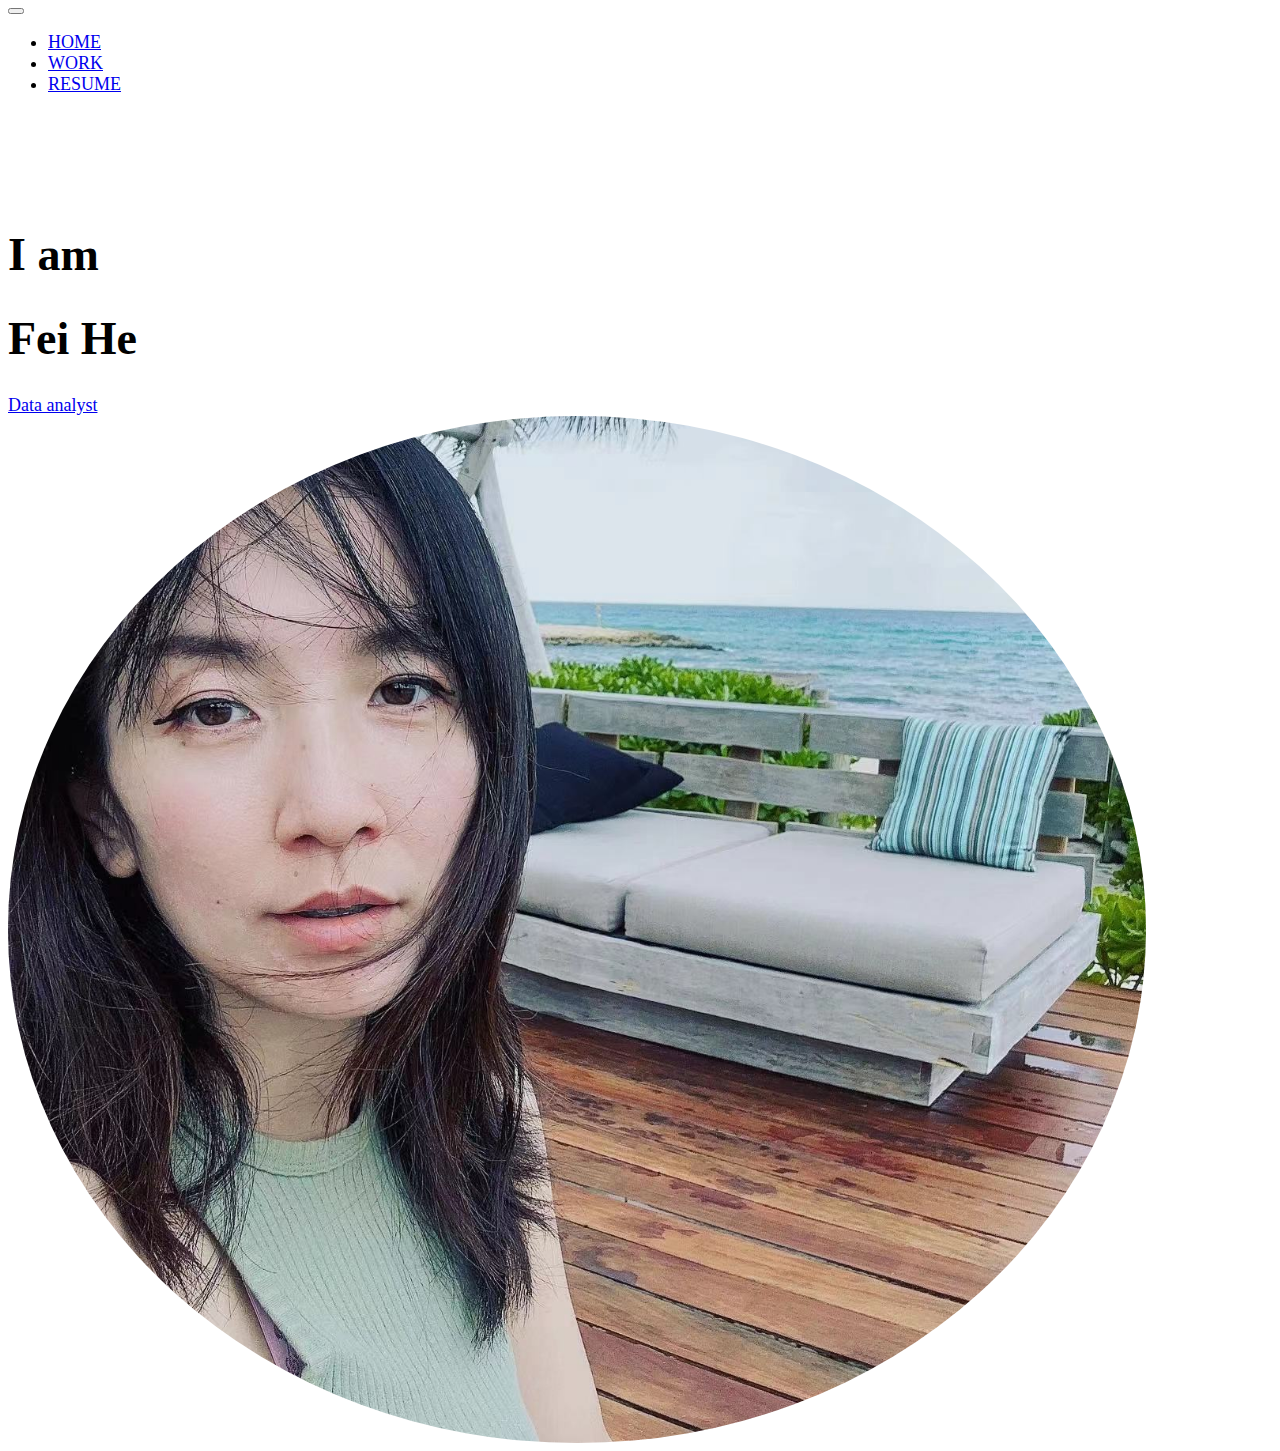
<file: public_html:final_portfolio/index.html>
<html>

<head>
	<meta charset="utf-8">
	<meta name="viewport" content="width=device-width, initial-scale=1.0">
	<title>Home</title>
	<link rel="stylesheet" href="https://cdn.jsdelivr.net/npm/bootstrap@4.6.2/dist/css/bootstrap.min.css"
		integrity="sha384-xOolHFLEh07PJGoPkLv1IbcEPTNtaed2xpHsD9ESMhqIYd0nLMwNLD69Npy4HI+N" crossorigin="anonymous">
	<link rel="stylesheet" href="css/style.css">
</head>

<body>
	
	<nav class="navbar navbar-expand-md bg-light navbar-light fixed-top">
		<div class="container">
			<button class="navbar-toggler" type="button" data-toggle="collapse" data-target="#collapsibleNavbar">
				<span class="navbar-toggler-icon"></span>
			</button>
			<div class="collapse navbar-collapse justify-content-end" id="collapsibleNavbar">
				<ul class="navbar-nav">
					<li class="nav-item ml-5  active">
						<a class="nav-link" href="index.html">HOME</a>
					</li>
					<li class="nav-item ml-5">
						<a class="nav-link" href="work.html">WORK</a>
					</li>
					<li class="nav-item ml-5">
						<a class="nav-link" href="resume.html">RESUME</a>
					</li>

				</ul>
			</div>
		</div>
	</nav>
	<br /><br /><br /><br />
	<div class="container mb-5">
		<div class="row">
			<div class="col-lg-6 d-flex align-items-center">
				<div class="home ">
					<h1>I am </h1>
					<h1 class="ml-5 mt-5">Fei He</h1>
					<a href="work.html" class="btn btn-danger ml-5 mt-5 btn-lg">Data analyst</a>
				</div>
			</div>
			<div class="col-lg-6">
				<img src="img/1.jpg" alt="" class="img img-fluid mt-4" width="90%" id="head">
			</div>
		</div>

	</div>

</body>

</html>
<script src="https://cdn.staticfile.org/jquery/3.2.1/jquery.min.js"></script>
<script src="https://cdn.staticfile.org/popper.js/1.15.0/umd/popper.min.js"></script>
<script src="https://cdn.staticfile.org/twitter-bootstrap/4.3.1/js/bootstrap.min.js"></script>
<script src="js/main.js"></script>
</file>
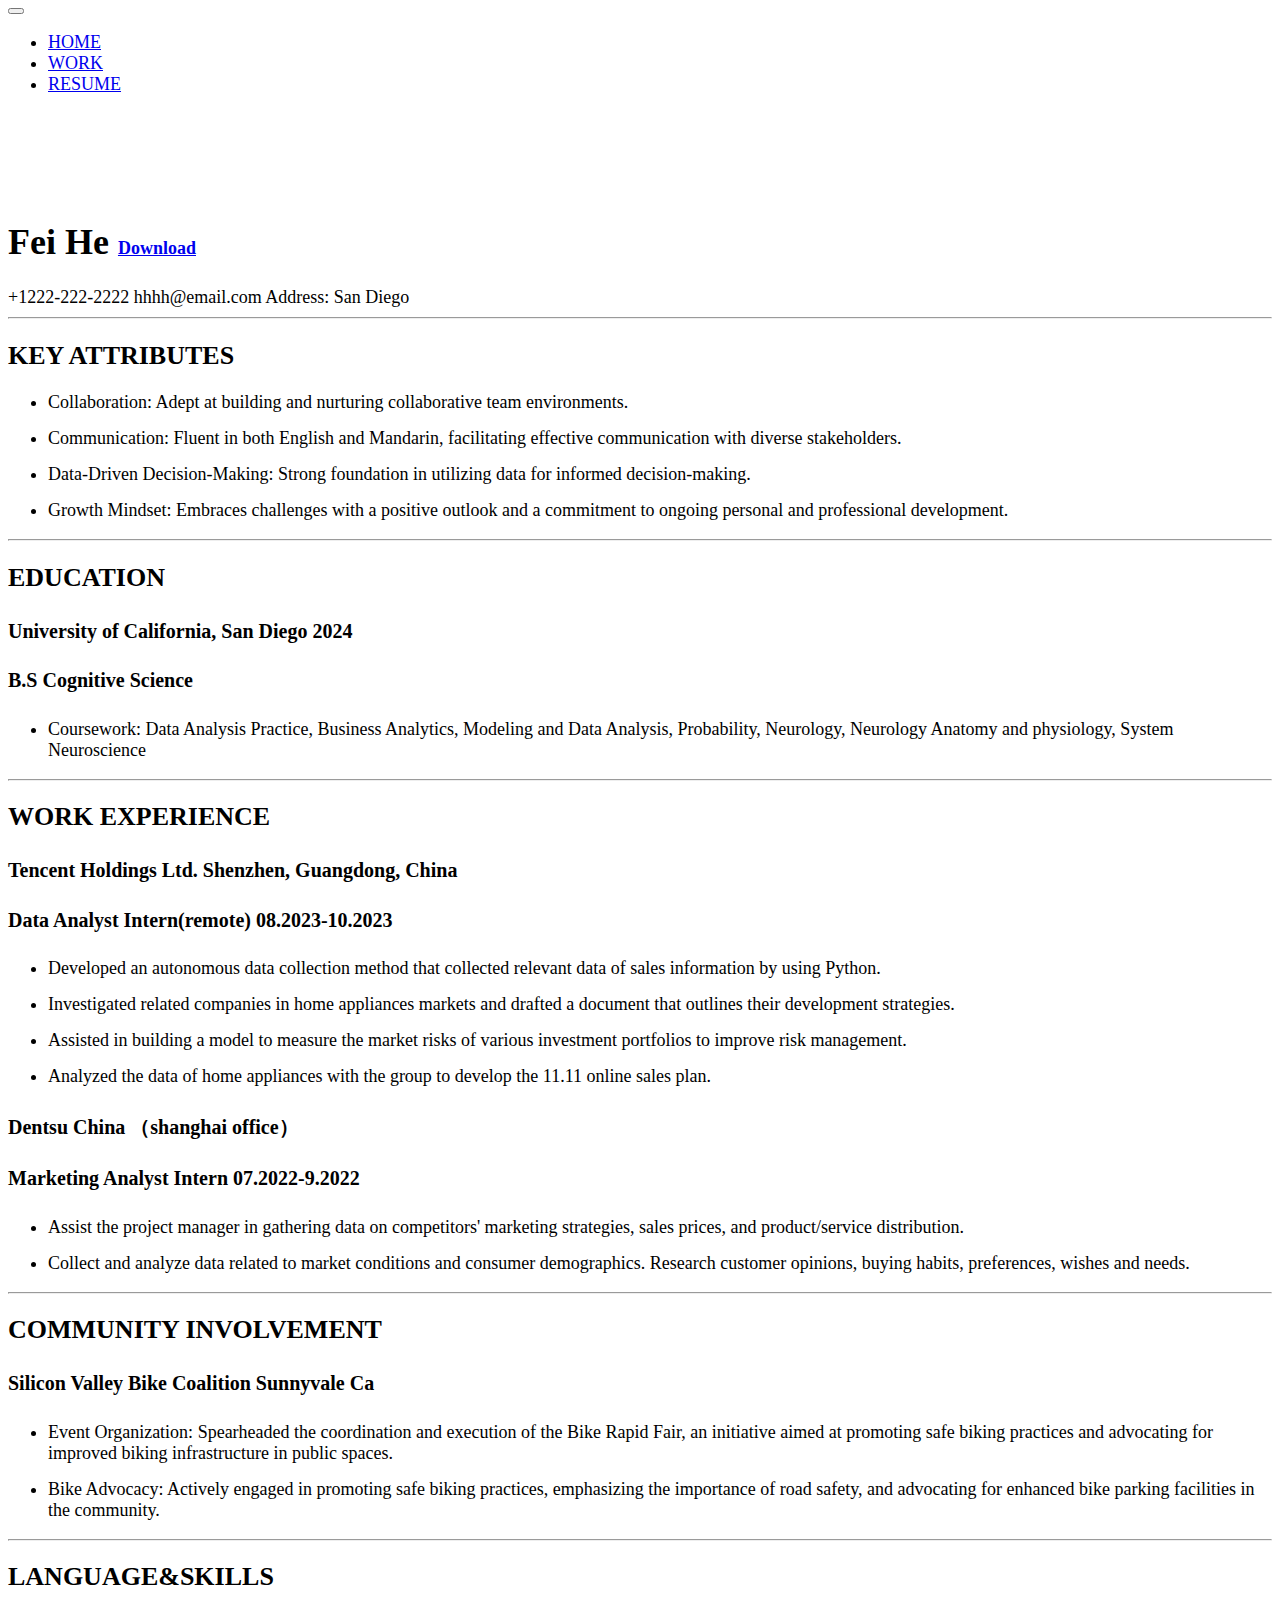
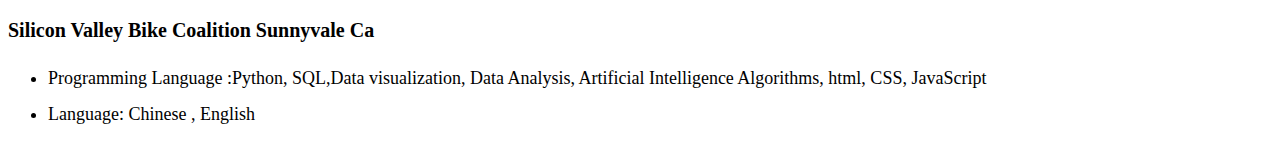
<file: public_html:final_portfolio/resume.html>
<html>

<head>
	<meta charset="utf-8">
	<meta name="viewport" content="width=device-width, initial-scale=1.0">
	<title>RESUME</title>
	<link rel="stylesheet" href="https://cdn.jsdelivr.net/npm/bootstrap@4.6.2/dist/css/bootstrap.min.css"
		integrity="sha384-xOolHFLEh07PJGoPkLv1IbcEPTNtaed2xpHsD9ESMhqIYd0nLMwNLD69Npy4HI+N" crossorigin="anonymous">
	<link rel="stylesheet" href="css/style.css">
</head>

<body>
	<!-- 响应式导航栏 -->
	<nav class="navbar navbar-expand-md bg-light navbar-light fixed-top">
		<div class="container">
			<button class="navbar-toggler" type="button" data-toggle="collapse" data-target="#collapsibleNavbar">
				<span class="navbar-toggler-icon"></span>
			</button>
			<div class="collapse navbar-collapse justify-content-end" id="collapsibleNavbar">
				<ul class="navbar-nav">
					<li class="nav-item ml-5">
						<a class="nav-link" href="index.html">HOME</a>
					</li>
					<li class="nav-item ml-5 ">
						<a class="nav-link" href="work.html">WORK</a>
					</li>
					<li class="nav-item ml-5 active">
						<a class="nav-link" href="resume.html">RESUME</a>
					</li>

				</ul>
			</div>
		</div>
	</nav>
	<br /><br /><br /><br />
	<div class="container bg-light p-3 mb-5 resume">
		<div class="">
			<h1 class="text-center mb-3">
				Fei He
				<a href="https://drive.google.com/file/d/1O-_5yprcrlMPQyYd_WPieM5a1MUOQPx2/view?usp=sharing"
					class="float-right small mt-3">Download</a>
			</h1>
			<div class="text-center text-success">
				<span class="ml-3 mr-3">+1222-222-2222</span>
				<span class="ml-3 mr-3">hhhh@email.com</span>
				<span class="ml-3 mr-3">Address: San Diego</span>
			</div>
			<hr>
			<div class="item">
				<h2 class="text-center mt-5 mb-5 font-weight-bold">KEY ATTRIBUTES</h2>
				<ul>
					<li><span class="font-weight-bold">Collaboration:</span> Adept at building and nurturing collaborative team
						environments.</li>
					<li><span class="font-weight-bold">Communication: </span>Fluent in both English and Mandarin, facilitating
						effective communication with
						diverse
						stakeholders.</li>
					<li><span class="font-weight-bold">Data-Driven Decision-Making:</span> Strong foundation in utilizing data for
						informed
						decision-making.</li>
					<li><span class="font-weight-bold">Growth Mindset:</span> Embraces challenges with a positive outlook and a
						commitment to ongoing
						personal and
						professional development.</li>
				</ul>
			</div>
			<hr>
			<div class="item">
				<h2 class="text-center mt-5 mb-5 font-weight-bold">EDUCATION</h2>
				<h4 class="font-weight-bold">University of California, San Diego 2024</h4>
				<h4 class="font-weight-bold"> B.S Cognitive Science </h4>
				<ul>
					<li><span class="font-weight-bold">Coursework:</span> Data Analysis Practice, Business Analytics, Modeling and
						Data Analysis,
						Probability, Neurology, Neurology Anatomy and physiology, System Neuroscience</li>
				</ul>
			</div>
			<hr>
			<div class="item">
				<h2 class="text-center  mt-5 mb-5 font-weight-bold">WORK EXPERIENCE</h2>
				<h4 class="font-weight-bold">Tencent Holdings Ltd. Shenzhen, Guangdong, China</h4>
				<h4 class="font-weight-bold">Data Analyst Intern(remote) 08.2023-10.2023 </h4>
				<ul>
					<li>Developed an autonomous data collection method that collected relevant data of sales information by using
						Python.</li>
					<li>Investigated related companies in home appliances markets and drafted a document that outlines their
						development
						strategies.</li>
					<li>Assisted in building a model to measure the market risks of various investment portfolios to improve risk
						management.</li>
					<li>Analyzed the data of home appliances with the group to develop the 11.11 online sales plan.</li>
				</ul>
				<h4 class="font-weight-bold mt-5">Dentsu China （shanghai office）</h4>
				<h4 class="font-weight-bold">Marketing Analyst Intern 07.2022-9.2022</h4>
				<ul>
					<li>Assist the project manager in gathering data on competitors' marketing strategies, sales prices, and
						product/service distribution.</li>
					<li>Collect and analyze data related to market conditions and consumer demographics. Research customer
						opinions, buying habits, preferences, wishes and needs.</li>
				</ul>
			</div>
			<hr>
			<div class="item">
				<h2 class="text-center  mt-5 mb-5 font-weight-bold">COMMUNITY INVOLVEMENT</h2>
				<h4 class="font-weight-bold">Silicon Valley Bike Coalition Sunnyvale Ca</h4>
				<ul>
					<li><span class="font-weight-bold">Event Organization:</span> Spearheaded the coordination and execution of
						the Bike Rapid Fair, an
						initiative
						aimed at promoting safe biking practices and advocating for improved biking infrastructure in public spaces.
					</li>
					<li><span class="font-weight-bold">Bike Advocacy: </span>Actively engaged in promoting safe biking practices,
						emphasizing the
						importance of road
						safety, and advocating for enhanced bike parking facilities in the community.</li>
				</ul>
			</div>
			<hr>
			<div class="item">
				<h2 class="text-center   mt-5 mb-5 font-weight-bold">LANGUAGE&SKILLS</h2>
				<h4 class="font-weight-bold">Silicon Valley Bike Coalition Sunnyvale Ca</h4>
				<ul>
					<li><span class="font-weight-bold">Programming Language :</span>Python, SQL,Data visualization, Data Analysis,
						Artificial Intelligence
						Algorithms,
						html, CSS, JavaScript
					</li>
					<li><span class="font-weight-bold">Language:</span> Chinese , English</li>
				</ul>
			</div>
		</div>

	</div>

</body>

</html>
<script src="https://cdn.staticfile.org/jquery/3.2.1/jquery.min.js"></script>
<script src="https://cdn.staticfile.org/popper.js/1.15.0/umd/popper.min.js"></script>
<script src="https://cdn.staticfile.org/twitter-bootstrap/4.3.1/js/bootstrap.min.js"></script>
</file>
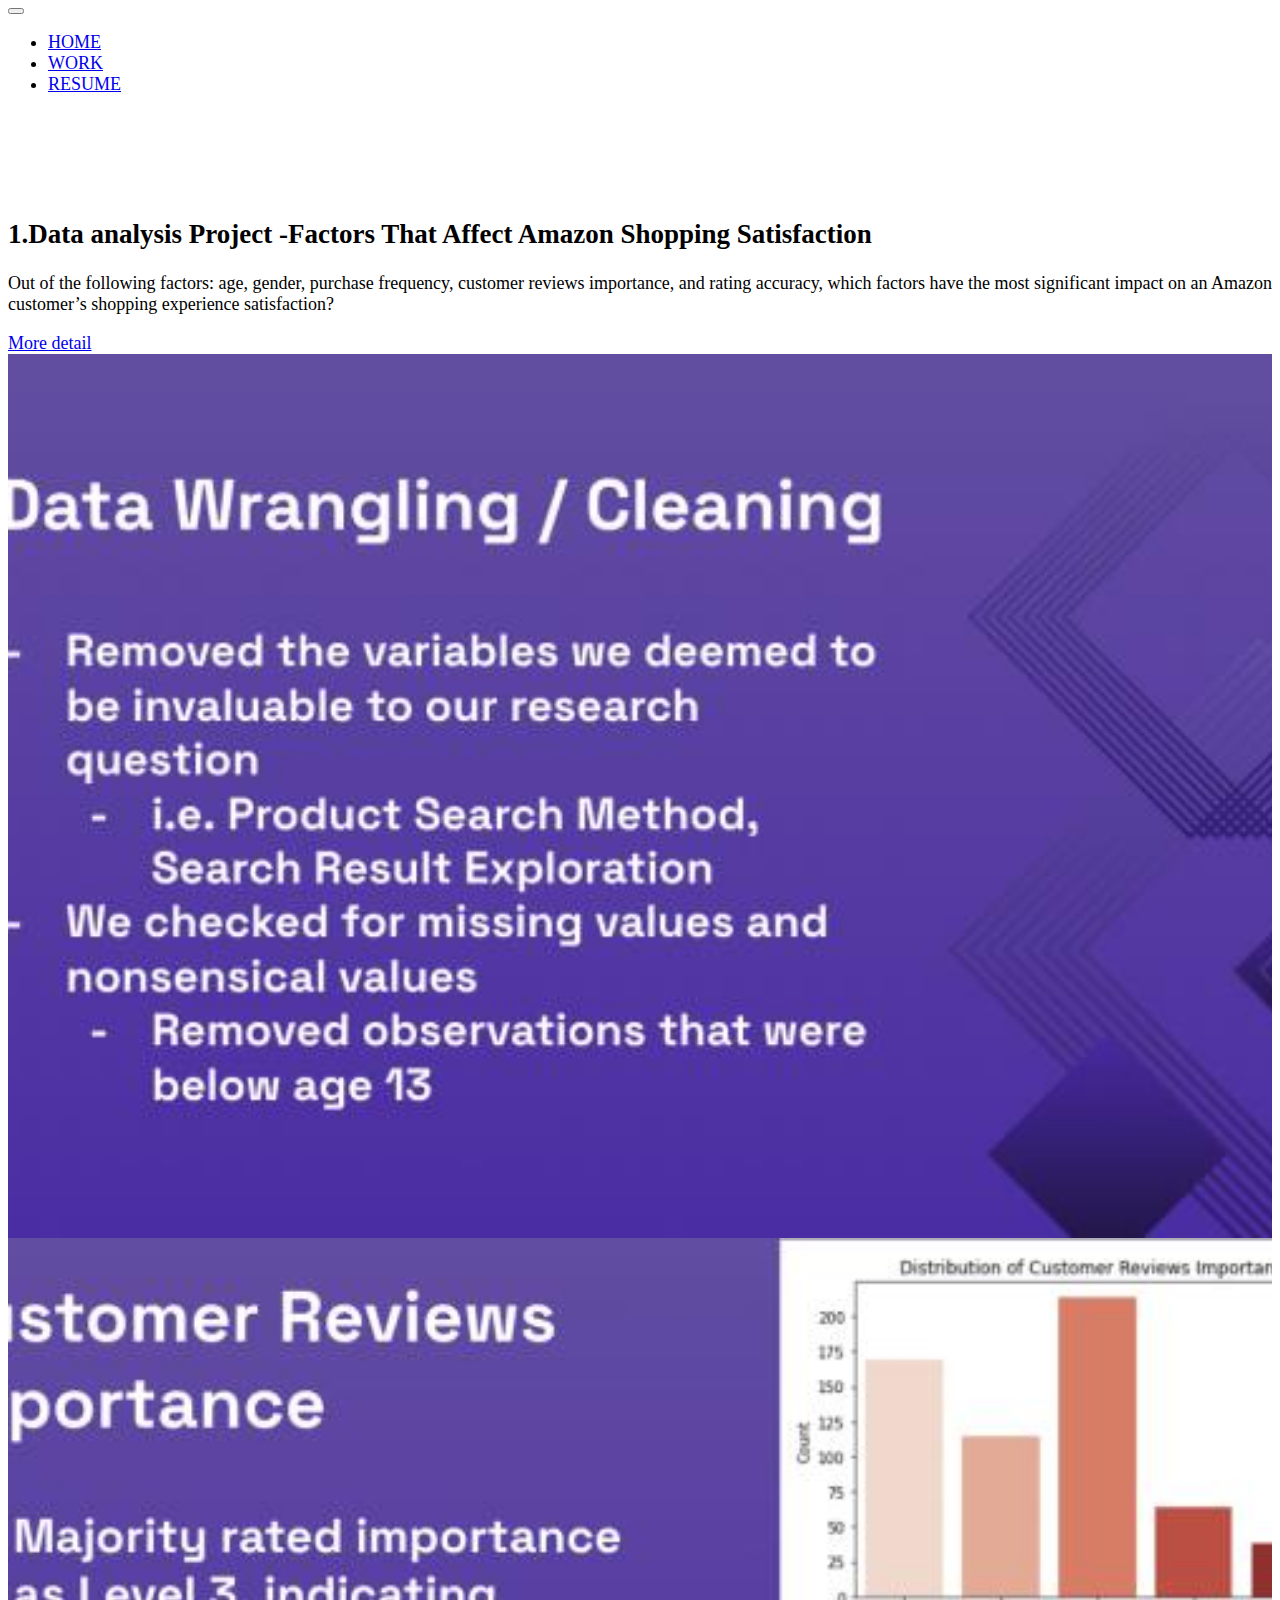
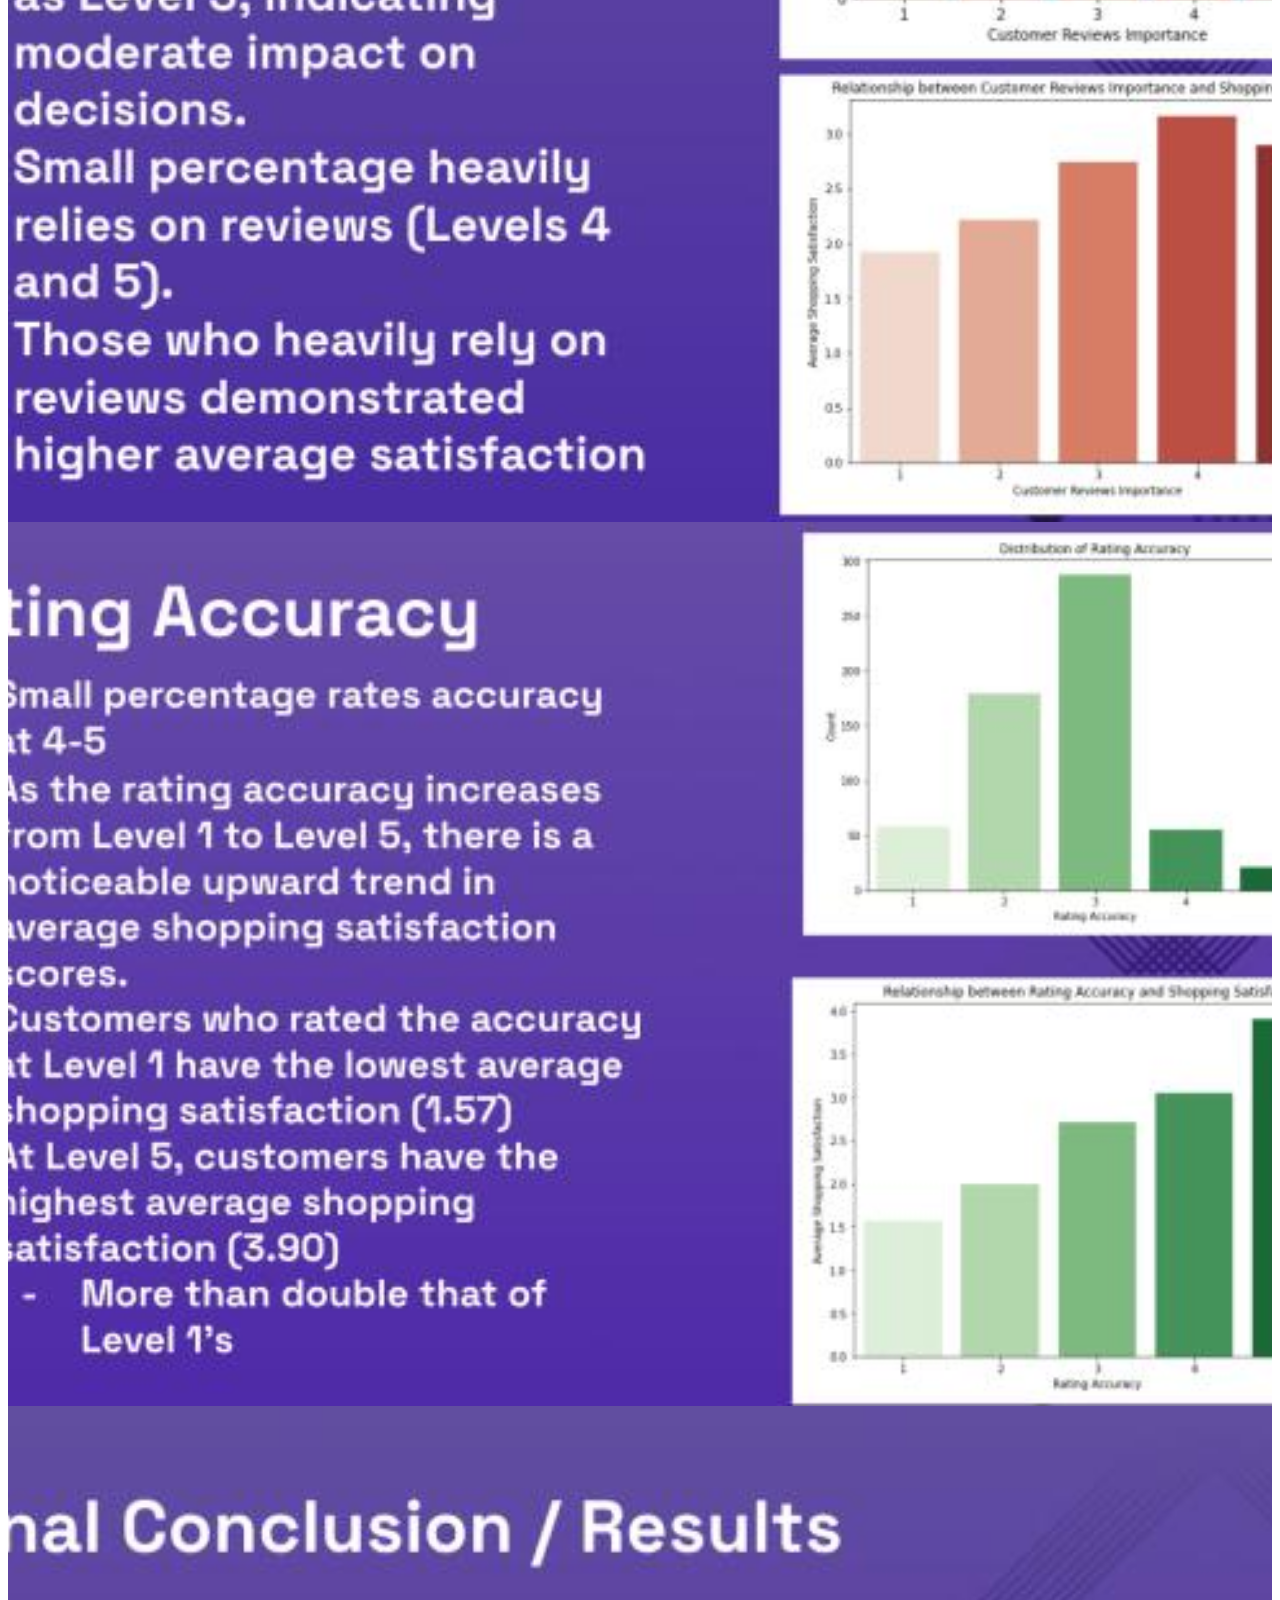
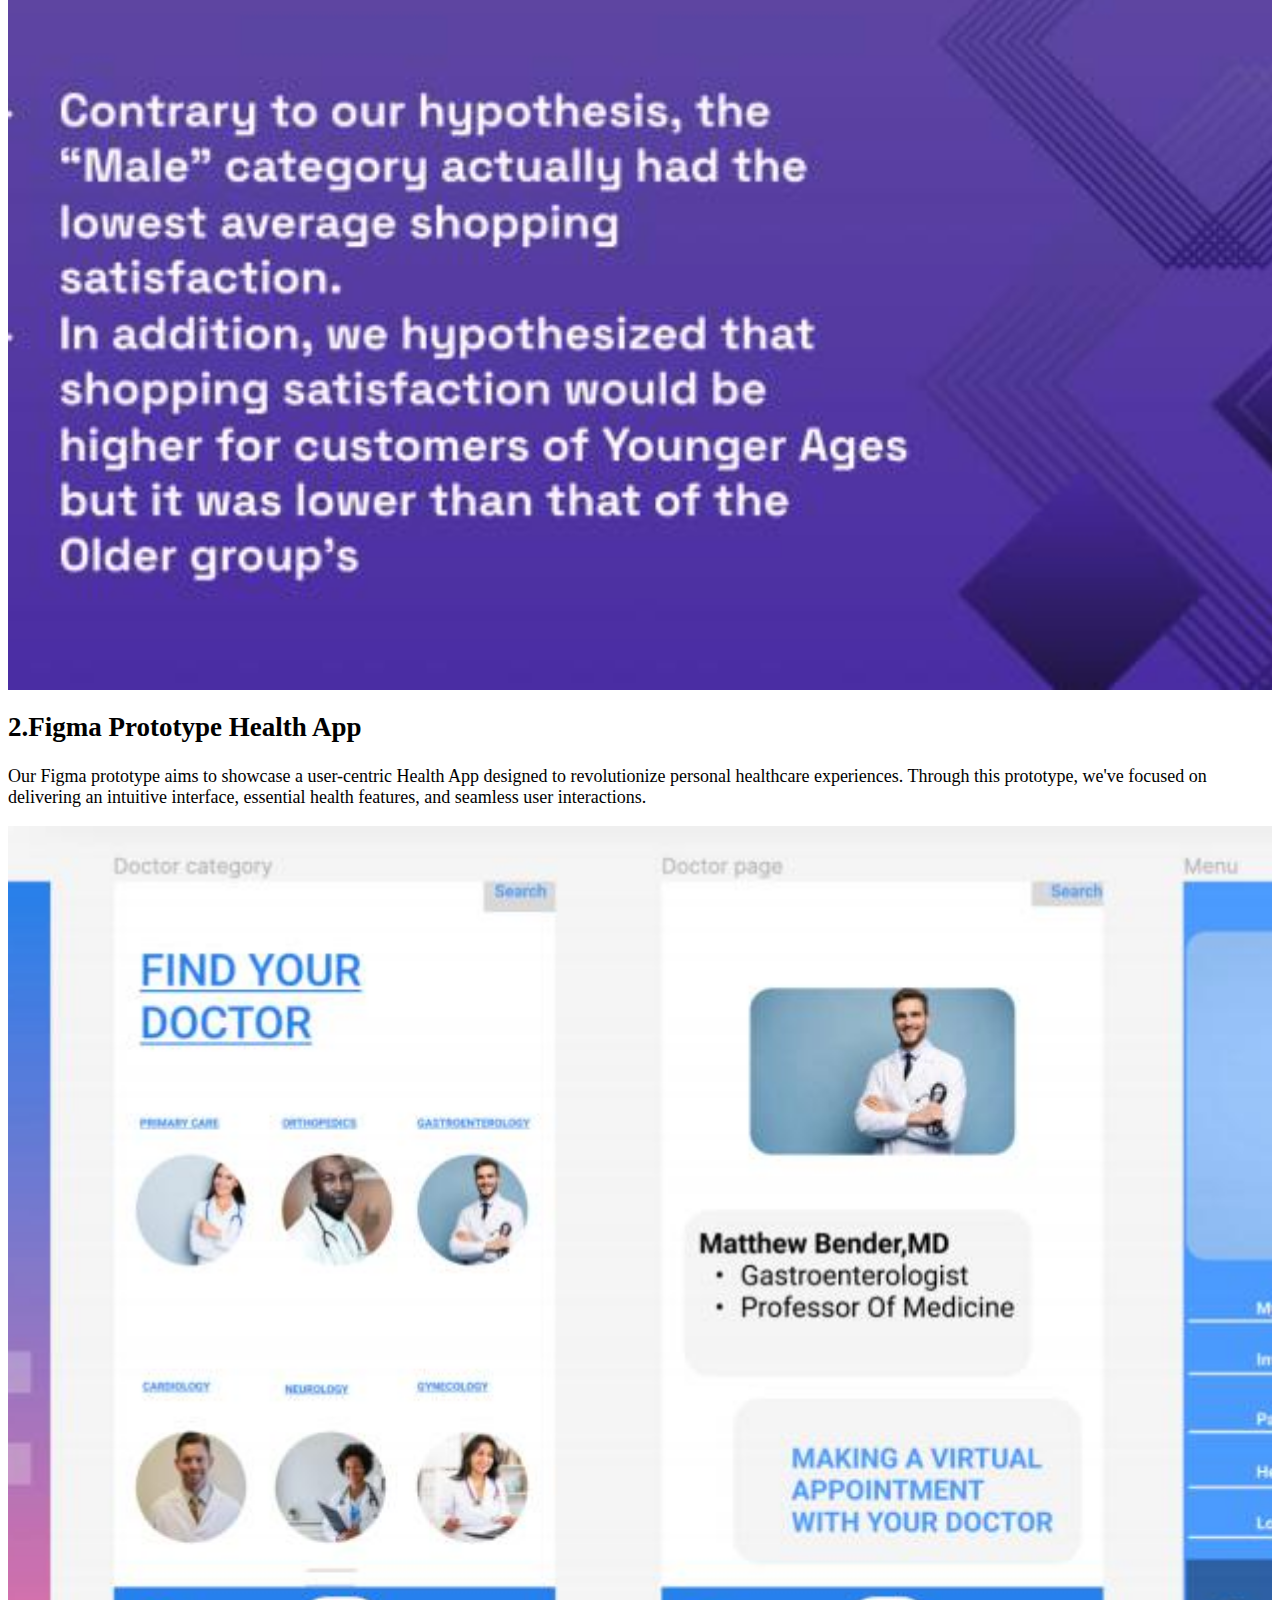
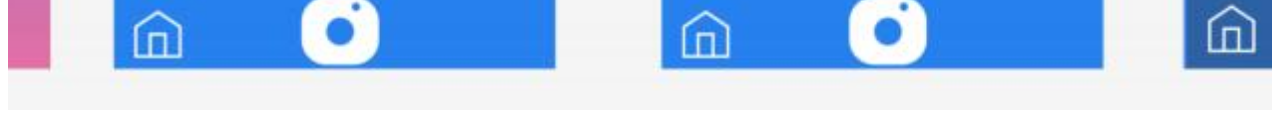
<file: public_html:final_portfolio/work.html>
<html>

<head>
	<meta charset="utf-8">
	<meta name="viewport" content="width=device-width, initial-scale=1.0">
	<title>WORK</title>
	<link rel="stylesheet" href="https://cdn.jsdelivr.net/npm/bootstrap@4.6.2/dist/css/bootstrap.min.css"
		integrity="sha384-xOolHFLEh07PJGoPkLv1IbcEPTNtaed2xpHsD9ESMhqIYd0nLMwNLD69Npy4HI+N" crossorigin="anonymous">
	<link rel="stylesheet" href="css/style.css">
</head>

<body>
	<!-- 响应式导航栏 -->
	<nav class="navbar navbar-expand-md bg-light navbar-light fixed-top">
		<div class="container">
			<button class="navbar-toggler" type="button" data-toggle="collapse" data-target="#collapsibleNavbar">
				<span class="navbar-toggler-icon"></span>
			</button>
			<div class="collapse navbar-collapse justify-content-end" id="collapsibleNavbar">
				<ul class="navbar-nav">
					<li class="nav-item ml-5">
						<a class="nav-link" href="index.html">HOME</a>
					</li>
					<li class="nav-item ml-5 active">
						<a class="nav-link" href="work.html">WORK</a>
					</li>
					<li class="nav-item ml-5">
						<a class="nav-link" href="resume.html">RESUME</a>
					</li>

				</ul>
			</div>
		</div>
	</nav>
	<br /><br /><br /><br />
	<div class="container mb-5 imgs-container">
		<div class="row mt-3">
			<div class="col-md-12 mb-5">
				<h2>1.Data analysis Project -Factors That Affect Amazon Shopping Satisfaction</h2>
				<p>Out of the following factors: age, gender, purchase frequency, customer reviews
					importance, and rating accuracy, which factors have the most significant impact on an Amazon
					customer’s shopping experience satisfaction? </p>
				<div>
					<a href="https://www.youtube.com/watch?v=y-mdKxUup2s" class="btn btn-danger">More detail</a>
				</div>
			</div>
			<div class="col-md-6 mb-4">
				
				<div class="card">
					<img class="card-img-top" src="./img/2.jpg" alt="Card image" style="width:100%">
				</div>
			</div>
			<div class="col-md-6 mb-4">
				
				<div class="card">
					<img class="card-img-top" src="./img/3.jpg" alt="Card image" style="width:100%">
				</div>
			</div>
			<div class="col-md-6 mb-4">
				
				<div class="card">
					<img class="card-img-top" src="./img/4.jpg" alt="Card image" style="width:100%">
				</div>
			</div>
			<div class="col-md-6 mb-4">
			
				<div class="card">
					<img class="card-img-top" src="./img/5.jpg" alt="Card image" style="width:100%">

				</div>
			</div>
			<div class="col-md-12 mb-5 mt-5">
				<h2>2.Figma Prototype Health App</h2>
				<p>Our Figma prototype aims to showcase a user-centric Health App designed to
					revolutionize personal healthcare experiences. Through this prototype, we've focused on
					delivering an intuitive interface, essential health features, and seamless user
					interactions.</p>
				<div>
					<a href="https://www.figma.com/file/8W4pUCNYAsK0ylGeMtrvj6/Lab-5?type=design&node-id=0-1&m
					ode=design"><img src="img/6.jpg" width="100%" alt=""></a>
				</div>
			</div>



		</div>

	</div>

</body>

</html>
<script src="https://cdn.staticfile.org/jquery/3.2.1/jquery.min.js"></script>
<script src="https://cdn.staticfile.org/popper.js/1.15.0/umd/popper.min.js"></script>
<script src="https://cdn.staticfile.org/twitter-bootstrap/4.3.1/js/bootstrap.min.js"></script>
<script src="js/main.js"></script>
</file>
<file: public_html:final_portfolio/css/style.css>
body{
  font-family: 'Times New Roman';
  font-size: 18px;
}
.home h1{
  font-size: 46px;
  
  font-family: 'Times New Roman';
}
.img{
  border-radius: 50%;
}
.p{
  line-height: 1.8;

}
.resume{
  font-size: 18px;
  
  font-family: 'Times New Roman';
}
h6{
  font-size: 18px;
}
.resume ul{
  list-style-type:disc;
}
.resume ul li{
  margin: 15px 0;
}
.resume h2{
  font-size: 26px;
}
.resume h4{
  font-size: 20px;
}
.small{
  font-size: 18px;
}
#head{
	-webkit-transition: all .5s ease .1s;
	-moz-transition: all .5s ease .1s;
	transition: all .5s ease .1s;
}
.imgs-container img {
    width: 100%;
    height: 100%;
    -webkit-transition: all .5s ease .1s;
    -moz-transition: all .5s ease .1s;
    transition: all .5s ease .1s;
    -o-object-fit: cover;
    object-fit: cover;
}
</file>
